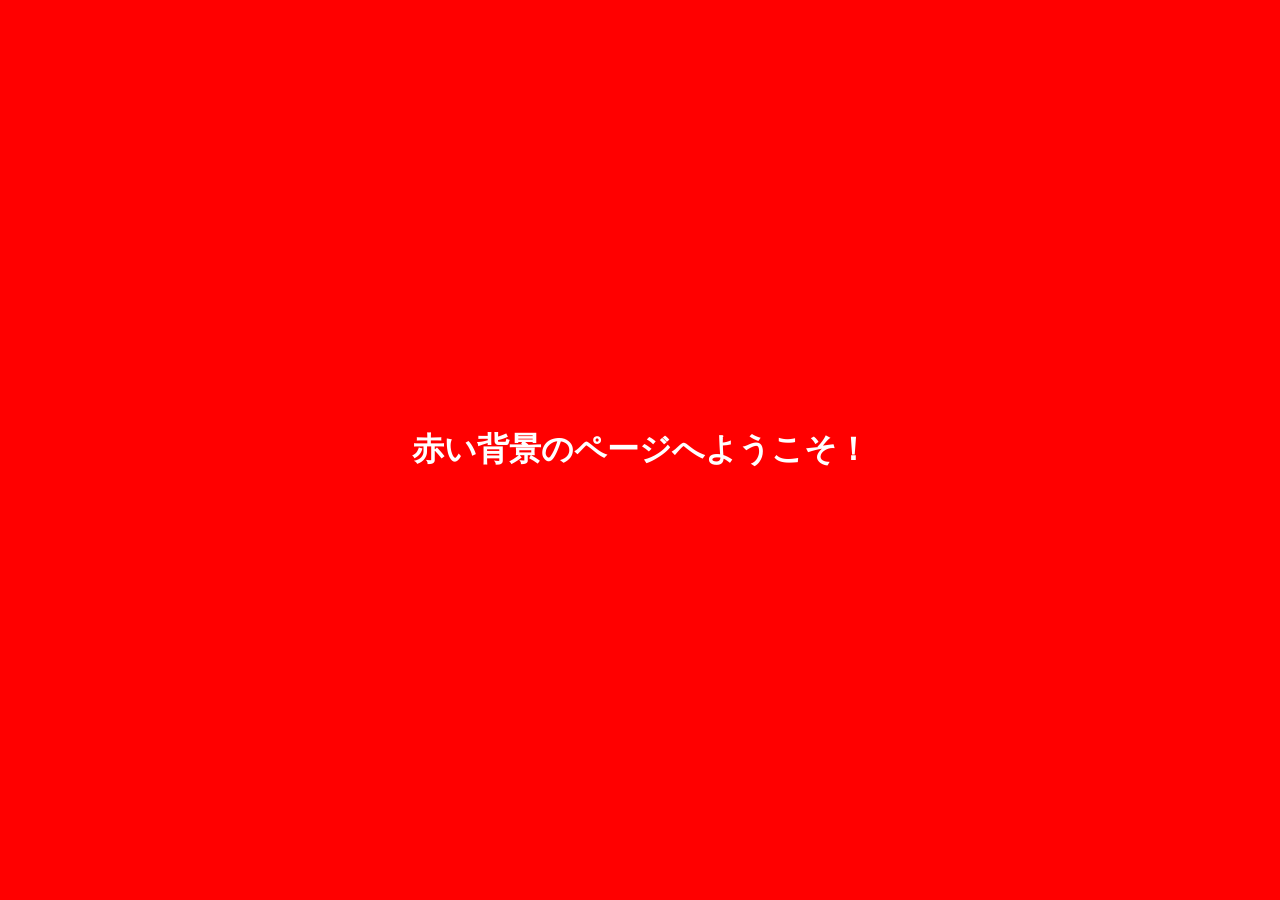
<file: 26520.html>
<!DOCTYPE html>
<html lang="ja">
<head>
    <meta charset="UTF-8">
    <meta name="viewport" content="width=device-width, initial-scale=1.0">
    <title>赤い背景のページ</title>
    <style>
        body {
            background-color: #ff0000; /* 背景色を赤に指定 */
            color: #ffffff;           /* 文字を読みやすくするために白に指定 */
            font-family: sans-serif;  /* 見やすいフォントに指定 */
            display: flex;
            justify-content: center;
            align-items: center;
            height: 100vh;
            margin: 0;
        }
    </style>
</head>
<body>
    <h1>赤い背景のページへようこそ！</h1>
</body>
</html>
</file>
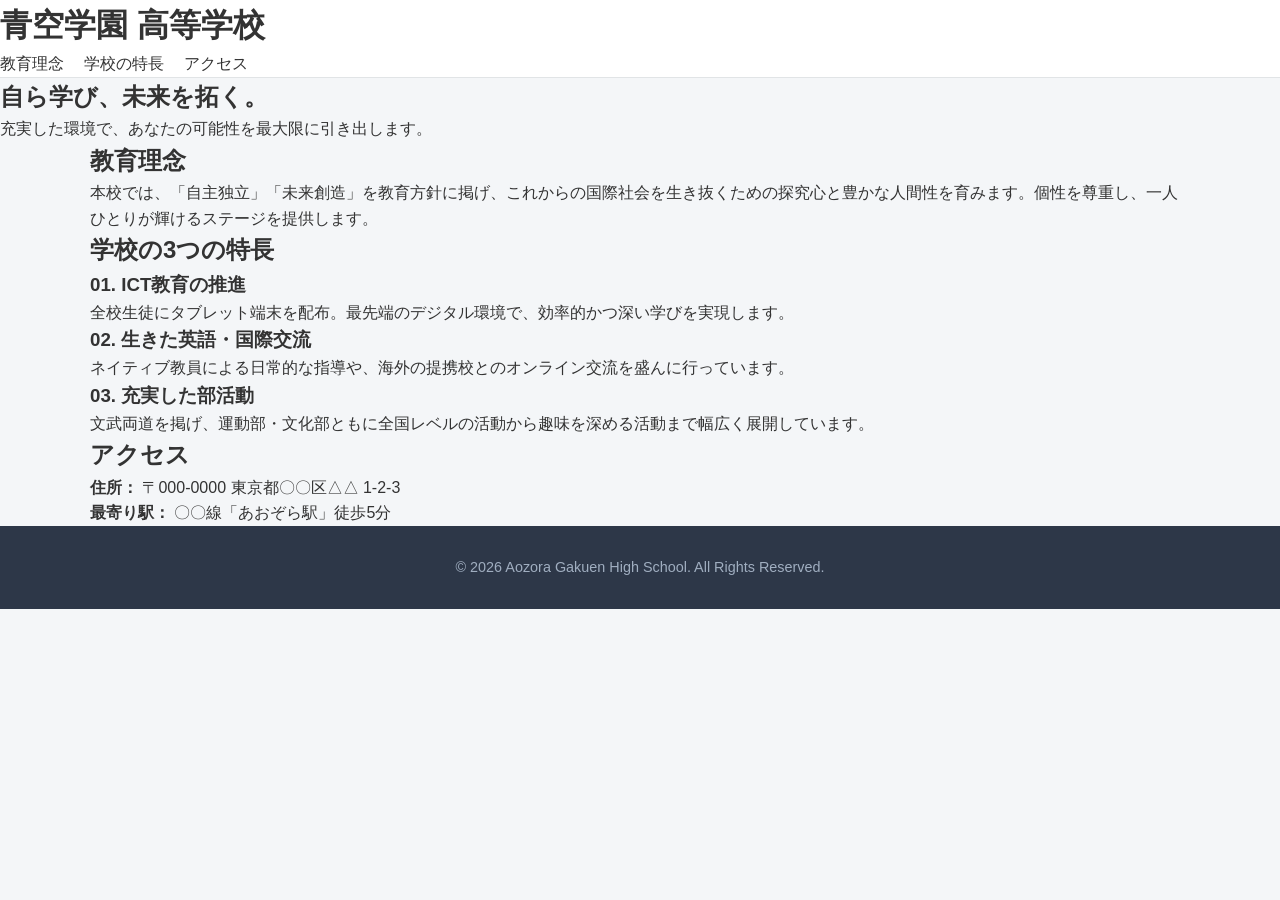
<file: school.html>
<!DOCTYPE html>
<html lang="ja">

<head>
    <meta charset="UTF-8">
    <meta name="viewport" content="width=device-width, initial-scale=1.0">
    <title>青空学園 高等学校 | 学校紹介</title>
    <link rel="stylesheet" href="style.css">
</head>

<body>

    <header>
        <div class="header-container">
            <h1>青空学園 高等学校</h1>
            <nav>
                <ul>
                    <li><a href="#about">教育理念</a></li>
                    <li><a href="#features">学校の特長</a></li>
                    <li><a href="#access">アクセス</a></li>
                </ul>
            </nav>
        </div>
    </header>

    <section class="main-visual">
        <div class="main-visual-text">
            <h2>自ら学び、未来を拓く。</h2>
            <p>充実した環境で、あなたの可能性を最大限に引き出します。</p>
        </div>
    </section>

    <section id="about" class="section-padding">
        <div class="container">
            <h2 class="section-title">教育理念</h2>
            <div class="about-content">
                <p>本校では、「自主独立」「未来創造」を教育方針に掲げ、これからの国際社会を生き抜くための探究心と豊かな人間性を育みます。個性を尊重し、一人ひとりが輝けるステージを提供します。</p>
            </div>
        </div>
    </section>

    <section id="features" class="section-padding bg-gray">
        <div class="container">
            <h2 class="section-title">学校の3つの特長</h2>
            <div class="features-grid">
                <div class="feature-card">
                    <h3>01. ICT教育の推進</h3>
                    <p>全校生徒にタブレット端末を配布。最先端のデジタル環境で、効率的かつ深い学びを実現します。</p>
                </div>
                <div class="feature-card">
                    <h3>02. 生きた英語・国際交流</h3>
                    <p>ネイティブ教員による日常的な指導や、海外の提携校とのオンライン交流を盛んに行っています。</p>
                </div>
                <div class="feature-card">
                    <h3>03. 充実した部活動</h3>
                    <p>文武両道を掲げ、運動部・文化部ともに全国レベルの活動から趣味を深める活動まで幅広く展開しています。</p>
                </div>
            </div>
        </div>
    </section>

    <section id="access" class="section-padding">
        <div class="container">
            <h2 class="section-title">アクセス</h2>
            <div class="access-info">
                <p><strong>住所：</strong> 〒000-0000 東京都〇〇区△△ 1-2-3</p>
                <p><strong>最寄り駅：</strong> 〇〇線「あおぞら駅」徒歩5分</p>
            </div>
        </div>
    </section>

    <footer>
        <p>&copy; 2026 Aozora Gakuen High School. All Rights Reserved.</p>
    </footer>

</body>

</html>
</file>
<file: style.css>
/* 1. Global Reset & Base Styles */
        * {
            margin: 0;
            padding: 0;
            box-sizing: border-box;
        }

        body {
            font-family: -apple-system, BlinkMacSystemFont, "Segoe UI", Roboto, Helvetica, Arial, sans-serif;
            line-height: 1.6;
            color: #333333;
            background-color: #f4f6f8;
        }

        a {
            text-decoration: none;
            color: inherit;
        }

        /* 2. Layout Container */
        .container {
            width: 90%;
            max-width: 1100px;
            margin: 0 auto;
        }

        /* 3. Header & Navigation */
        header {
            background-color: #ffffff;
            border-bottom: 1px solid #e1e4e6;
            position: sticky;
            top: 0;
            z-index: 100;
        }

        header .container {
            display: flex;
            justify-content: space-between;
            align-items: center;
            padding: 20px 0;
        }

        .logo {
            font-size: 1.5rem;
            font-weight: 700;
            color: #2b6cb0;
        }

        nav ul {
            display: flex;
            list-style: none;
            gap: 20px;
        }

        nav a {
            font-weight: 500;
            transition: color 0.2s ease;
        }

        nav a:hover {
            color: #2b6cb0;
        }

        /* 4. Hero Section */
        .hero {
            background: linear-gradient(135deg, #2b6cb0 0%, #4299e1 100%);
            color: #ffffff;
            padding: 60px 0;
            text-align: center;
            margin-bottom: 40px;
        }

        .hero h1 {
            font-size: 2.5rem;
            margin-bottom: 15px;
        }

        .hero p {
            font-size: 1.2rem;
            opacity: 0.9;
            max-width: 600px;
            margin: 0 auto;
        }

        /* 5. Main Content Structure (Flexbox) */
        .main-layout {
            display: flex;
            gap: 30px;
            margin-bottom: 40px;
        }

        main {
            flex: 2;
        }

        aside {
            flex: 1;
        }

        /* 6. Cards & Content Styling */
        .card {
            background-color: #ffffff;
            padding: 30px;
            border-radius: 8px;
            box-shadow: 0 4px 6px -1px rgba(0, 0, 0, 0.05);
            margin-bottom: 20px;
        }

        .card h2 {
            margin-bottom: 15px;
            color: #2d3748;
        }

        .btn {
            display: inline-block;
            background-color: #2b6cb0;
            color: #ffffff;
            padding: 10px 20px;
            border-radius: 5px;
            margin-top: 15px;
            transition: background-color 0.2s ease;
        }

        .btn:hover {
            background-color: #2c5282;
        }

        /* 7. Footer */
        footer {
            background-color: #2d3748;
            color: #a0aec0;
            text-align: center;
            padding: 30px 0;
            font-size: 0.9rem;
        }

        /* 8. Responsive Design (Media Queries) */
        @media (max-width: 768px) {
            .main-layout {
                flex-direction: column;
            }

            header .container {
                flex-direction: column;
                gap: 15px;
            }
        }
</file>
